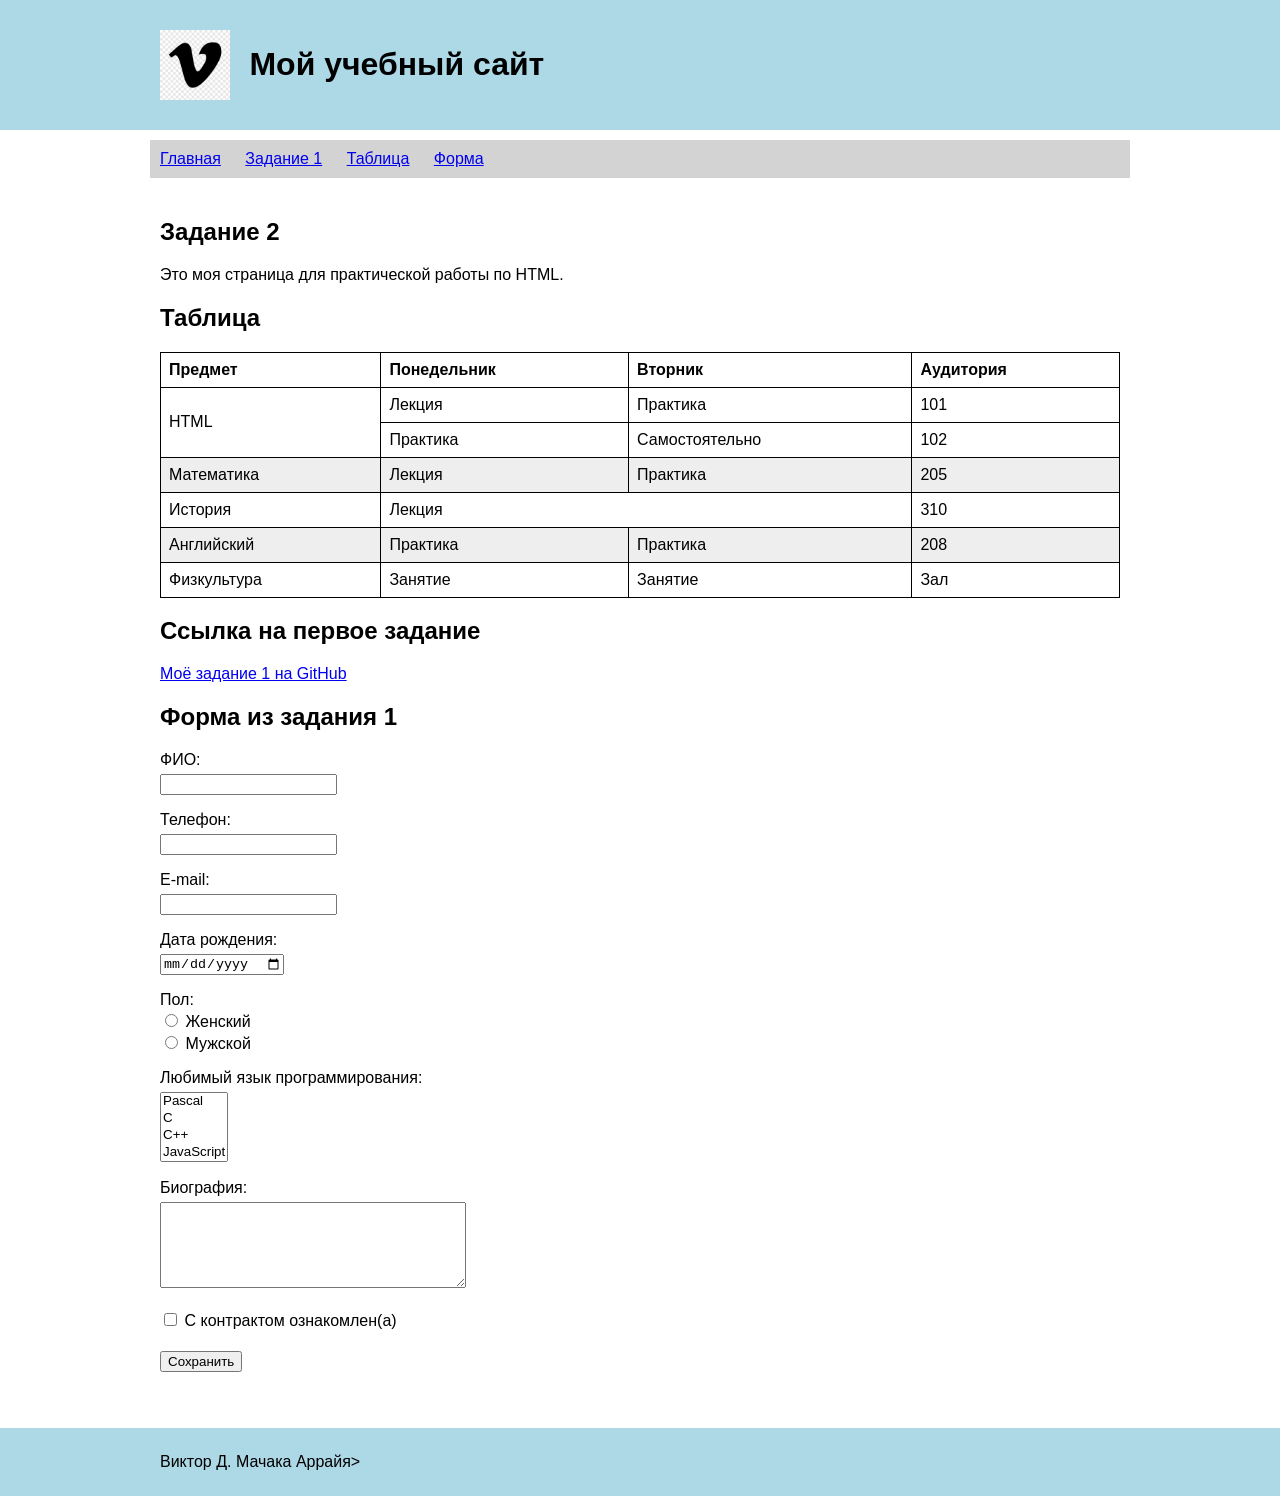
<file: index.html>
<!DOCTYPE html>
<html lang="ru">
<head>
    <meta charset="UTF-8">
    <meta name="viewport" content="width=device-width, initial-scale=1">
    <title>My page</title>
    <link rel="stylesheet" href="style.css">
</head>
<body>
    <header id="header">
        <div class="content">
            <img class="logo" src="image.png" alt="Логотип">
            <h1>Мой учебный сайт</h1>
        </div>
    </header>

    <nav class="menu">
        <a href="index.html">Главная</a>
        <a href="zadanie-1.html">Задание 1</a>
        <a href="#table">Таблица</a>
        <a href="#form">Форма</a>
    </nav>

    <main class="content">
        <h2>Задание 2</h2>
        <p>Это моя страница для практической работы по HTML.</p>

        <h2 id="table">Таблица</h2>
        <table>
            <tr>
                <th>Предмет</th>
                <th>Понедельник</th>
                <th>Вторник</th>
                <th>Аудитория</th>
            </tr>
            <tr class="odd">
                <td rowspan="2">HTML</td>
                <td>Лекция</td>
                <td>Практика</td>
                <td>101</td>
            </tr>
            <tr class="odd">
                <td>Практика</td>
                <td>Самостоятельно</td>
                <td>102</td>
            </tr>
            <tr class="even">
                <td>Математика</td>
                <td>Лекция</td>
                <td>Практика</td>
                <td>205</td>
            </tr>
            <tr class="odd">
                <td>История</td>
                <td colspan="2">Лекция</td>
                <td>310</td>
            </tr>
            <tr class="even">
                <td>Английский</td>
                <td>Практика</td>
                <td>Практика</td>
                <td>208</td>
            </tr>
            <tr class="odd">
                <td>Физкультура</td>
                <td>Занятие</td>
                <td>Занятие</td>
                <td>Зал</td>
            </tr>
        </table>

        <h2>Ссылка на первое задание</h2>
        <p><a href="https://github.com/Victormavj/victomavj.github.io">Моё задание 1 на GitHub</a></p>

        <h2 id="form">Форма из задания 1</h2>
        <form action="#" method="post">
            <p>ФИО:<br><input type="text" name="fio"></p>
            <p>Телефон:<br><input type="tel" name="phone"></p>
            <p>E-mail:<br><input type="email" name="email"></p>
            <p>Дата рождения:<br><input type="date" name="birthdate"></p>
            <p>Пол:<br>
                <input type="radio" name="gender" value="female"> Женский<br>
                <input type="radio" name="gender" value="male"> Мужской
            </p>
            <p>Любимый язык программирования:<br>
                <select name="languages[]" multiple>
                    <option>Pascal</option>
                    <option>C</option>
                    <option>C++</option>
                    <option>JavaScript</option>
                    <option>PHP</option>
                    <option>Python</option>
                    <option>Java</option>
                    <option>Haskel</option>
                    <option>Clojure</option>
                    <option>Prolog</option>
                    <option>Scala</option>
                </select>
            </p>
            <p>Биография:<br><textarea name="biography"></textarea></p>
            <p><input type="checkbox" name="contract"> С контрактом ознакомлен(а)</p>
            <p><input type="submit" value="Сохранить"></p>
        </form>
    </main>

    <footer id="footer">
        <div class="content">Виктор Д. Мачака Аррайя>
    </footer>
</body>
</html>
</file>
<file: style.css>
body {
    margin: 0;
    font-family: Arial, sans-serif;
    font-size: 16px;
    color: black;
}

#header {
    width: 100%;
    background-color: lightblue;
    padding: 15px 0;
}

.content {
    max-width: 960px;
    margin: 0 auto;
    padding: 10px;
}

.logo {
    width: 70px;
    height: 70px;
    vertical-align: middle;
}

#header h1 {
    display: inline-block;
    margin-left: 15px;
    vertical-align: middle;
}

.menu {
    max-width: 960px;
    margin: 10px auto;
    padding: 10px;
    background-color: lightgray;
}

.menu a {
    margin-right: 20px;
}

table {
    width: 100%;
    border-collapse: collapse;
}

th, td {
    border: 1px solid black;
    padding: 8px;
    text-align: left;
}

tr.odd {
    background-color: white;
}

tr.even {
    background-color: #eeeeee;
}

input, select, textarea {
    margin-top: 5px;
}

textarea {
    width: 300px;
    height: 80px;
}

#footer {
    width: 100%;
    margin-top: 30px;
    padding: 15px 0;
    background-color: lightblue;
}

@media (max-width: 980px) {
    .content, .menu {
        margin-left: 10px;
        margin-right: 10px;
    }
}
</file>
